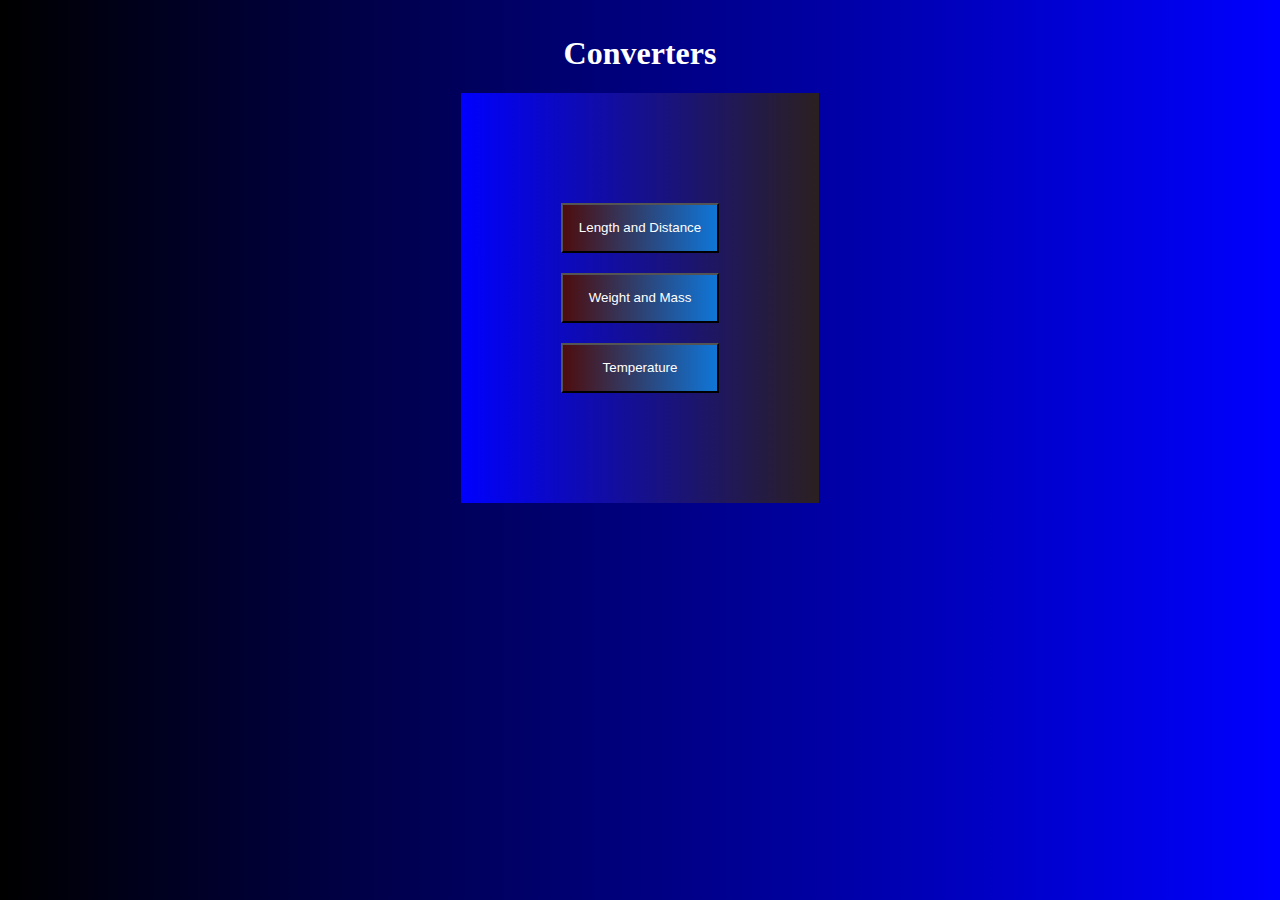
<file: index.html>
<!DOCTYPE html>
<html lang="en">
<head>
    <meta charset="UTF-8">
    <meta name="viewport" content="width=device-width, initial-scale=1.0">
    <title>Converters</title>
    <link rel="stylesheet" href="style.css">
</head>
<body>
    <h1>Converters</h1>
    <div class="main">
        <button onclick="redirectTold()">Length and Distance</button>
        <button onclick="redirectTowm()">Weight and Mass</button>
        <button onclick="redirectTot()">Temperature</button>
    </div>
    <script>
        function redirectTold(){
            var ld = "lenDis.html";
            window.location.href = ld;
        }
        function redirectTowm(){
            var ld = "weight.html";
            window.location.href = ld;
        }
        function redirectTot(){
            var ld = "temp.html";
            window.location.href = ld;
        }
    </script>
</body>
</html>
</file>
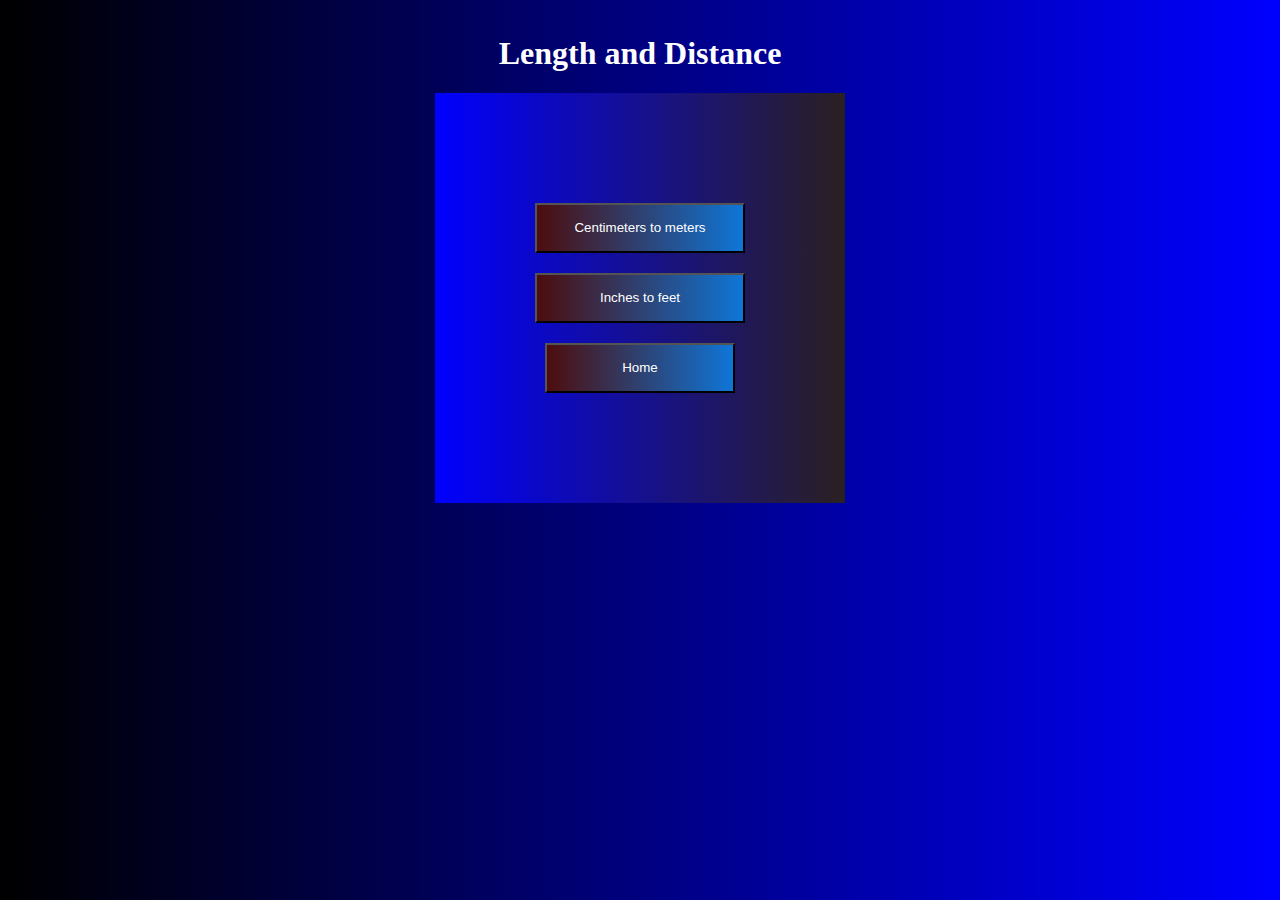
<file: lenDis.html>
<!DOCTYPE html>
<html lang="en">
<head>
    <meta charset="UTF-8">
    <meta name="viewport" content="width=device-width, initial-scale=1.0">
    <title>Length & Distance</title>
    <link rel="stylesheet" href="style.css">
</head>
<body>
    <h1>Length and Distance</h1>
    <div class="main" id="m1">
        <button id="cmToMetersBtn" onclick="cm()">Centimeters to meters</button>
        <button id="inchesToFeetBtn" onclick="into()">Inches to feet</button>
        <a href="index.html"><button class="hmBtn">Home</button></a>
    </div>
    <div id="form" style="display: none;">
        <input type="text" name="" id="inp" placeholder="type value">
        <button onclick="cmtom()" id="cmbtn">Convert</button>
        <button onclick="inctofeet()" id="inchbtn">Convert</button>
        <h1 id="value"></h1>
    </div>
    <script>
        function cm(){
            let form = document.getElementById("form");
            let m = document.getElementById("m1");
            let btn = document.getElementById("inchbtn");
            btn.style.display = "none";
            m.style.display = "none";
            form.style.display = "block";
            
        }
        function cmtom(){
            let input = document.getElementById("inp").value;
            let value = input/100;
            document.getElementById("value").innerText = `${value} Meters` ;
            
        }
        function into(){
            let form = document.getElementById("form");
            let m = document.getElementById("m1");
            let btn = document.getElementById("cmbtn");
            btn.style.display = "none";
            m.style.display = "none";
            form.style.display = "block";
        }
        function inctofeet(){
            let input = document.getElementById("inp").value;
            let value = input/12;
            document.getElementById("value").innerText = `${value} Feet` ;
        }
    </script>
</body>
</html>
<!--  -->
</file>
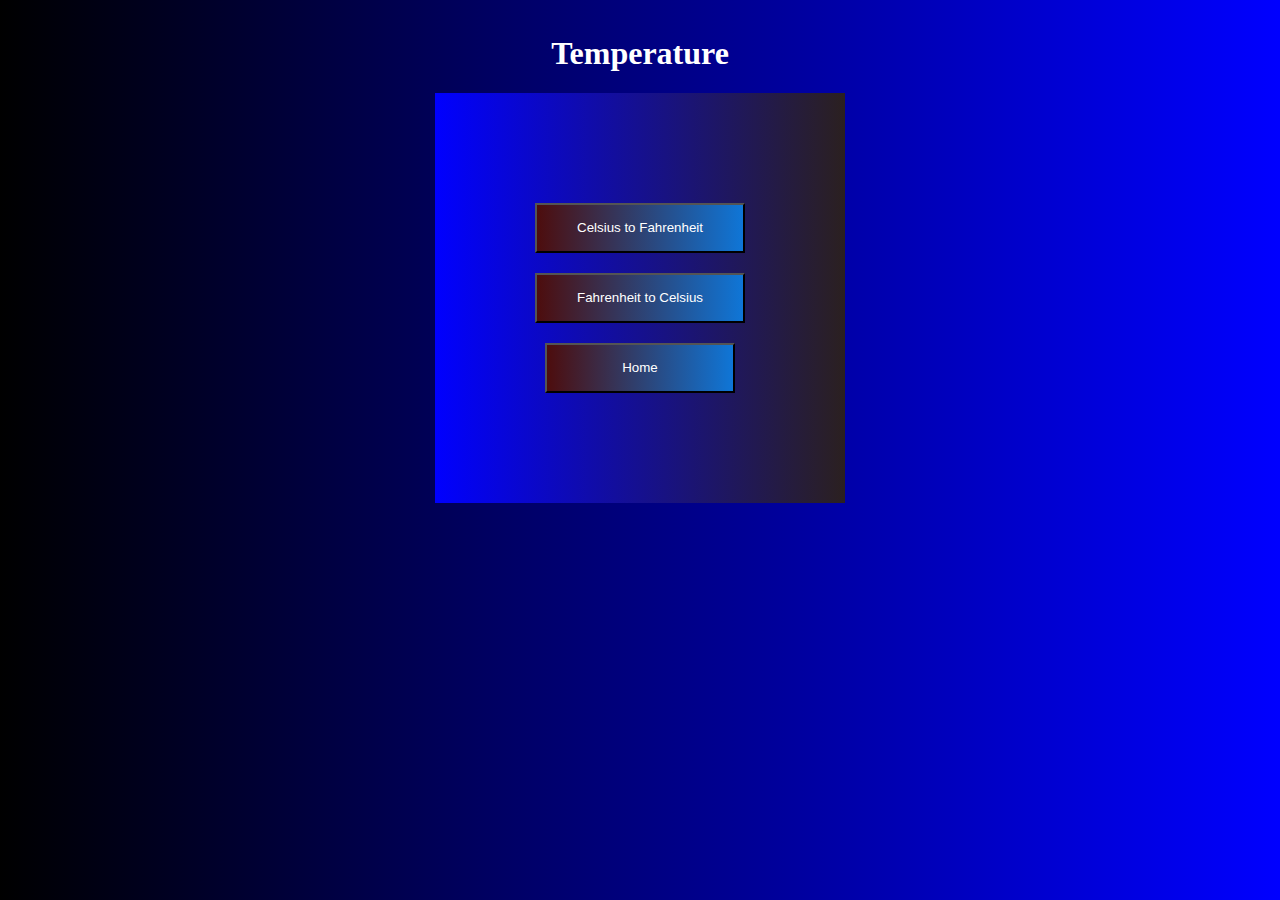
<file: temp.html>
<!DOCTYPE html>
<html lang="en">
<head>
    <meta charset="UTF-8">
    <meta name="viewport" content="width=device-width, initial-scale=1.0">
    <title>Temperature</title>
    <link rel="stylesheet" href="style.css">
</head>
<body>
    <h1>Temperature</h1>
    <div class="main" id="m1">
        <button onclick="celsius()">Celsius to Fahrenheit</button>
        <button onclick="fahren()">Fahrenheit to Celsius</button>
        <a href="index.html"><button class="hmBtn">Home</button></a>
    </div>
    <div id="form" style="display: none;">
        <input type="text" name="" id="inp" placeholder="type value">
        <button onclick="ctof()" id="clbtn">Convert</button>
        <button onclick="ftoc()" id="frbtn">Convert</button>
        <h1 id="value"></h1>
    </div>
    <script>
        function celsius(){
            let form = document.getElementById("form");
            let m = document.getElementById("m1");
            let btn = document.getElementById("frbtn");
            btn.style.display = "none";
            m.style.display = "none";
            form.style.display = "block";
            
        }
        function ctof(){
            let input = document.getElementById("inp").value;
            let value = (input*(9/5))+32;
            document.getElementById("value").innerText = `${value} Fahrenheit` ;
            
        }
        function fahren(){
            let form = document.getElementById("form");
            let m = document.getElementById("m1");
            let btn = document.getElementById("clbtn");
            btn.style.display = "none";
            m.style.display = "none";
            form.style.display = "block";
        }
        function ftoc(){
            let input = document.getElementById("inp").value;
            let value = (input-32)*(5/9);
            document.getElementById("value").innerText = `${value} Celsius` ;
        }
    </script>
    
</body>
</html>
</file>
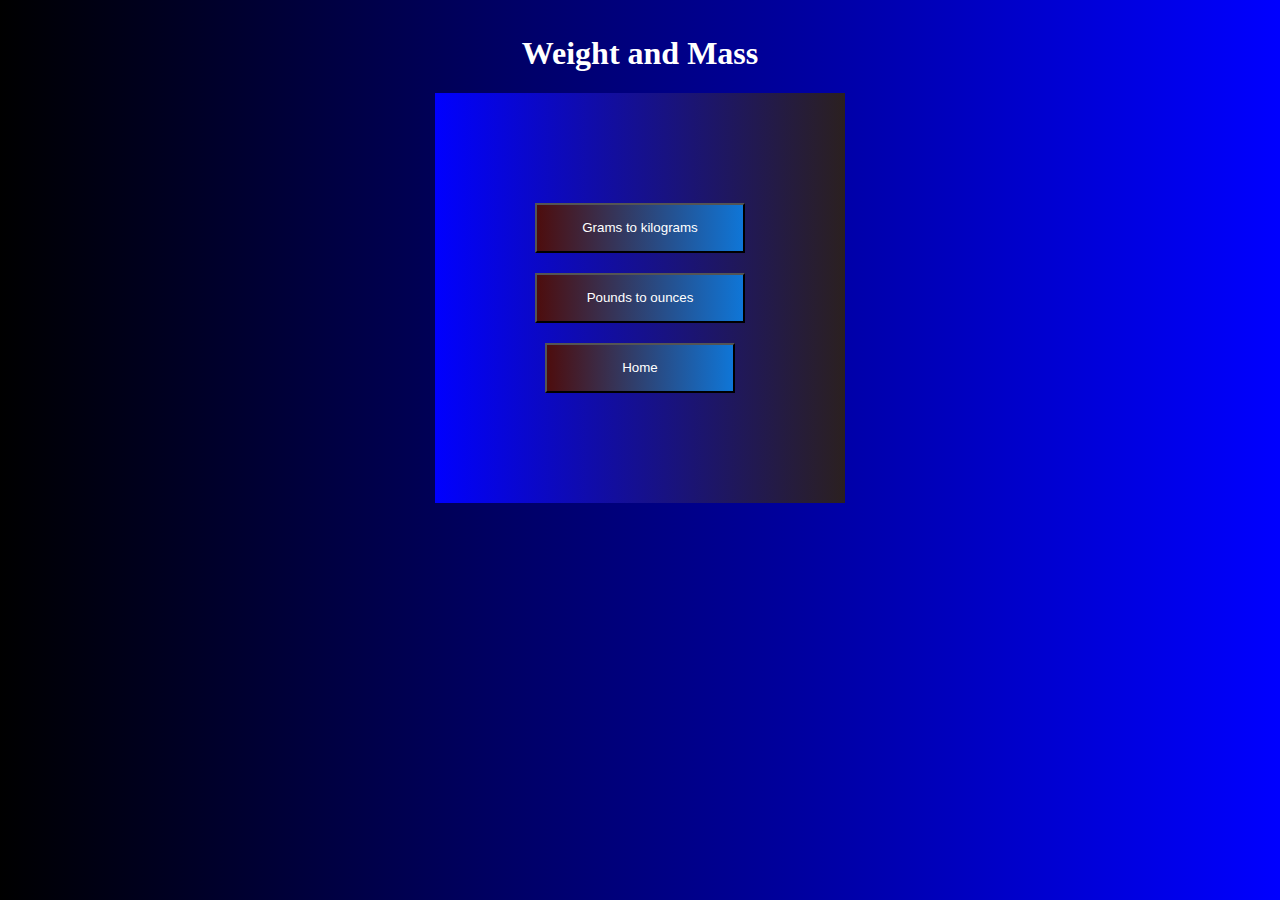
<file: weight.html>
<!DOCTYPE html>
<html lang="en">
<head>
    <meta charset="UTF-8">
    <meta name="viewport" content="width=device-width, initial-scale=1.0">
    <title>Weight & Mass</title>
    <link rel="stylesheet" href="style.css">
</head>
<body>
    <h1>Weight and Mass</h1>
    <div class="main" id="m1">
        <button id="grams" onclick="gk()">Grams to kilograms</button>
        <button id="pound" onclick="po()">Pounds to ounces</button>
        <a href="index.html"><button class="hmBtn">Home</button></a>
    </div>
    <div id="form" style="display: none;">
        <input type="text" name="" id="inp" placeholder="type value">
        <button onclick="gtok()" id="gkbtn">Convert</button>
        <button onclick="poundinch()" id="pobtn">Convert</button>
        <h1 id="value"></h1>
    </div>
    <script>
        function gk(){
            let form = document.getElementById("form");
            let m = document.getElementById("m1");
            let btn = document.getElementById("pobtn");
            btn.style.display = "none";
            m.style.display = "none";
            form.style.display = "block";
            
        }
        function gtok(){
            let input = document.getElementById("inp").value;
            let value = input/1000;
            document.getElementById("value").innerText = `${value} kgs` ;
            
        }
        function po(){
            let form = document.getElementById("form");
            let m = document.getElementById("m1");
            let btn = document.getElementById("gkbtn");
            btn.style.display = "none";
            m.style.display = "none";
            form.style.display = "block";
        }
        function poundinch(){
            let input = document.getElementById("inp").value;
            let value = input*16;
            document.getElementById("value").innerText = `${value} ounce` ;
        }
    </script>
</body>
</html>
</file>
<file: style.css>
body{
    background:linear-gradient(to left,blue,black);
    display: flex;
    flex-direction: column;
    justify-content: center;
    align-items: center;
    min-height: 500px;
}
h1{
    color: white;
}
.main{
    background:linear-gradient(to left,rgb(43, 32, 32),blue);
    display: flex;
    flex-direction: column;
    justify-content: center;
    align-items: center;
    padding: 100px;
}
button{
    color: white;
    margin: 10px;
    height: 50px;
    width: 100%;
    background: linear-gradient(to right,rgb(77, 13, 13), rgb(15, 118, 215));
}
a{
    color: white;
    text-decoration: none;
    width: 100%;
}
input{
    width: 100%;
    height: 50px;
}
.hmBtn{
    width: 190px;
}
</file>
